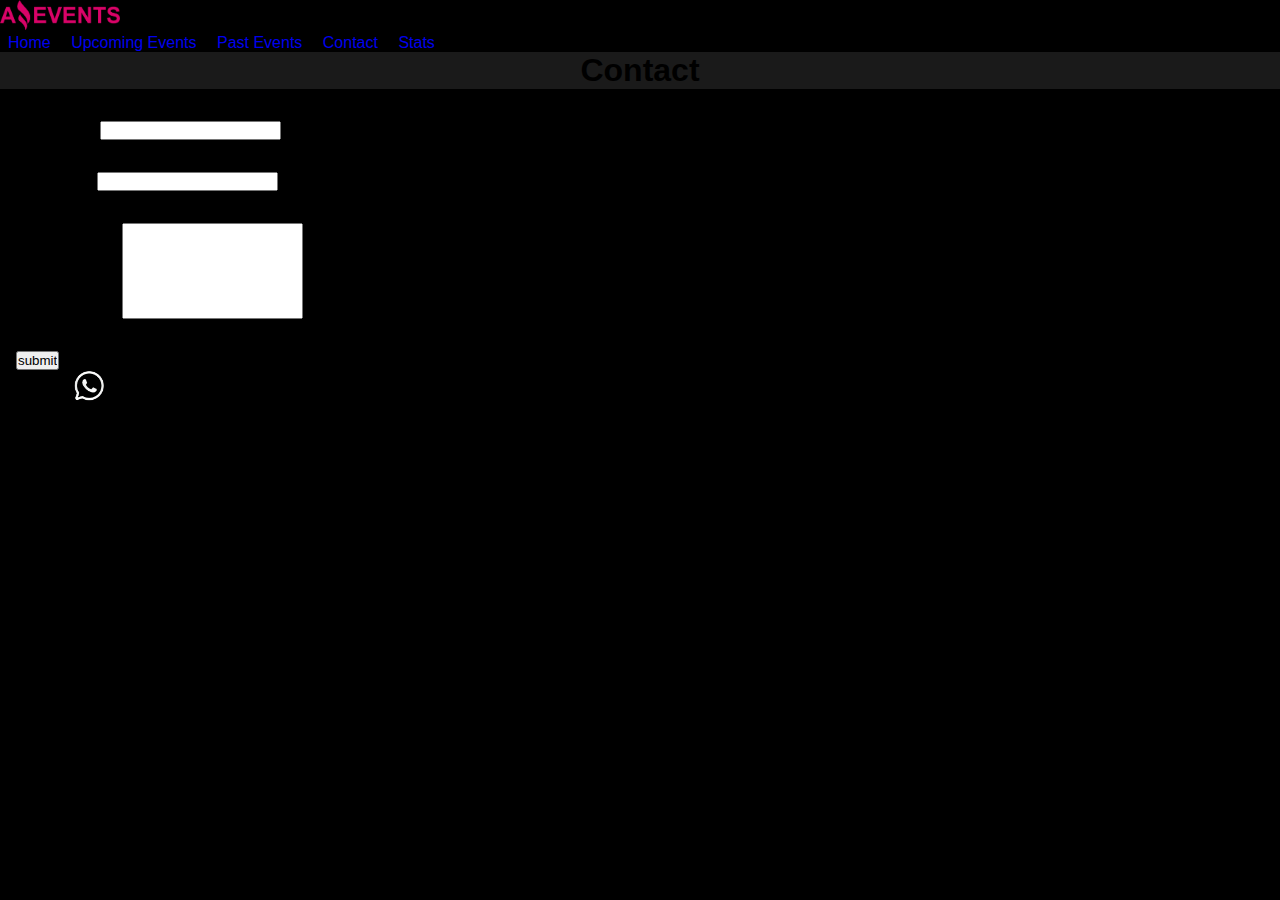
<file: assets/html/Contact.html>
<!DOCTYPE html>
<html lang="en">
  <head>
    <meta charset="UTF-8" />
    <meta http-equiv="X-UA-Compatible" content="IE=edge" />
    <meta name="viewport" content="width=device-width, initial-scale=1.0" />
    <link
      href="https://cdn.jsdelivr.net/npm/bootstrap@5.3.0-alpha3/dist/css/bootstrap.min.css"
      rel="stylesheet"
      integrity="sha384-KK94CHFLLe+nY2dmCWGMq91rCGa5gtU4mk92HdvYe+M/SXH301p5ILy+dN9+nJOZ"
      crossorigin="anonymous"
    />
    <link rel="stylesheet" href="../style/style.css" />
    <link
      rel="shortcut icon"
      href="../img/IconAmazingEvents.png"
      type="image/x-icon"
    />
    <title>Contact</title>
  </head>
  <body>
    <header>
      <nav
        class="d-flex justify-content-between p-3 mb-2 bg-primary text-white"
      >
        <div>
          <a href="#">
            <img
              src="../img/LogoAmazingEvents.png"
              alt="Bootstrap"
              width="120"
              height="30"
            />
          </a>
        </div>
        <div>
          <a class="text-light bg-dark" href="../../index.html">Home</a>
          <a class="text-light bg-dark" href="./UpcomingEvents.html"
            >Upcoming Events</a
          >
          <a class="text-light bg-dark" href="../html/PastEvents.html"
            >Past Events</a
          >
          <a class="text-light bg-dark" href="#">Contact</a>
          <a class="text-light bg-dark" href="../html/Stats.html">Stats</a>
        </div>
      </nav>
    </header>
    <main class="p-3 mb-2 bg-black text-white">
      <h1 class="fs-1">Contact</h1>
      <div class="d-flex flex-column align-items-center justify-content-center">
        <div class="mb-3">
          <label for="exampleFormControlInput1" class="form-label">Name:</label>
          <input
            type="text"
            class="form-control"
            id="exampleFormControlInput1"
          />
        </div>
        <div class="mb-3">
          <label for="exampleFormControlInput2" class="form-label"
            >Email:</label
          >
          <input
            type="email"
            class="form-control"
            id="exampleFormControlInput2"
          />
        </div>
        <div class="mb-3">
          <label for="exampleFormControlTextarea1" class="form-label"
            >Message:</label
          >
          <input
            type="text"
            class="message form-control"
            id="exampleFormControlTextarea1"
            rows="3"
          />
        </div>
        <div>
          <label for="submit"></label>
          <input type="submit" id="submit" value="submit" />
        </div>
      </div>
    </main>
    <footer
      class="d-flex justify-content-between p-3 mb-2 bg-primary text-white"
    >
      <div>
        <a href="https://www.instagram.com/" target="_blank"
          ><img src="../img/instagram.png" alt=""
        /></a>
        <a href="https://es-la.facebook.com/" target="_blank"
          ><img src="../img/facebook.png" alt=""
        /></a>
        <a href="https://web.whatsapp.com/" target="_blank"
          ><img src="../img/whatsapp.png" alt=""
        /></a>
      </div>
      <p>Cohort 48</p>
    </footer>
    <script
      src="https://cdn.jsdelivr.net/npm/bootstrap@5.3.0-alpha3/dist/js/bootstrap.bundle.min.js"
      integrity="sha384-ENjdO4Dr2bkBIFxQpeoTz1HIcje39Wm4jDKdf19U8gI4ddQ3GYNS7NTKfAdVQSZe"
      crossorigin="anonymous"
    ></script>
  </body>
</html>
</file>
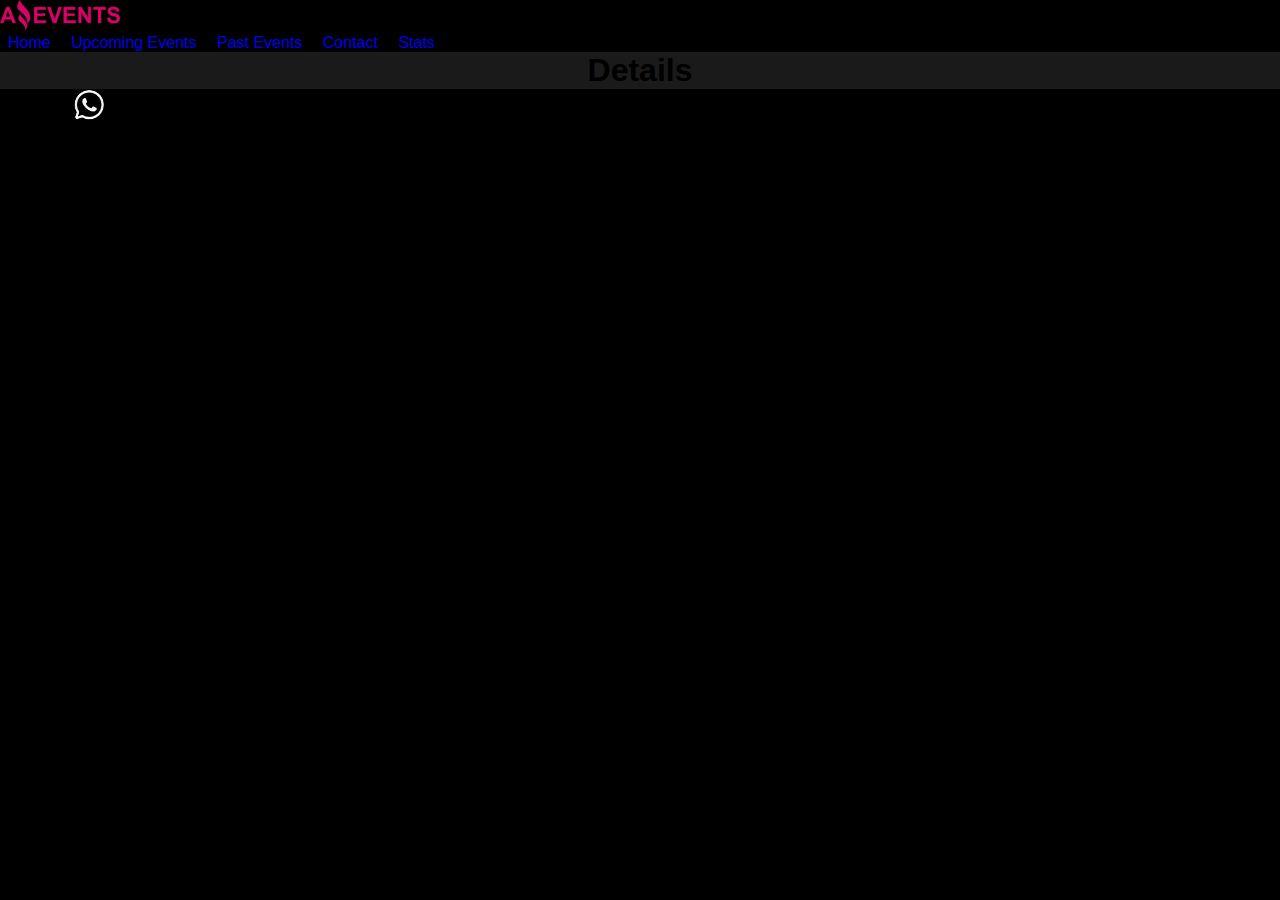
<file: assets/html/Details.html>
<!DOCTYPE html>
<html lang="en">
  <head>
    <meta charset="UTF-8" />
    <meta http-equiv="X-UA-Compatible" content="IE=edge" />
    <meta name="viewport" content="width=device-width, initial-scale=1.0" />
    <link
      href="https://cdn.jsdelivr.net/npm/bootstrap@5.3.0-alpha3/dist/css/bootstrap.min.css"
      rel="stylesheet"
      integrity="sha384-KK94CHFLLe+nY2dmCWGMq91rCGa5gtU4mk92HdvYe+M/SXH301p5ILy+dN9+nJOZ"
      crossorigin="anonymous"
    />
    <link rel="stylesheet" href="../style/style.css" />
    <link
      rel="shortcut icon"
      href="../img/IconAmazingEvents.png"
      type="image/x-icon"
    />
    <title>Details</title>
  </head>
  <body>
    <header>
      <nav
        class="d-flex justify-content-between p-3 mb-2 bg-primary text-white"
      >
        <div>
          <a href="#">
            <img
              src="../img/LogoAmazingEvents.png"
              alt="Bootstrap"
              width="120"
              height="30"
            />
          </a>
        </div>
        <div>
          <a class="text-light bg-dark" href="../../index.html">Home</a>
          <a class="text-light bg-dark" href="../html/UpcomingEvents.html"
            >Upcoming Events</a
          >
          <a class="text-light bg-dark" href="../html/PastEvents.html"
            >Past Events</a
          >
          <a class="text-light bg-dark" href="../html/Contact.html">Contact</a>
          <a class="text-light bg-dark" href="../html/Stats.html">Stats</a>
        </div>
      </nav>
    </header>
    <main class="p-3 mb-2 bg-black text-white">
      <h1 class="fs-1">Details</h1>
      <div
        class="d-flex flex-column align-items-center justify-content-center"
        id="details-box"
      ></div>
    </main>
    <footer
      class="d-flex justify-content-between p-3 mb-2 bg-primary text-white"
    >
      <div>
        <a href="https://www.instagram.com/" target="_blank"
          ><img src="../img/instagram.png" alt=""
        /></a>
        <a href="https://es-la.facebook.com/" target="_blank"
          ><img src="../img/facebook.png" alt=""
        /></a>
        <a href="https://web.whatsapp.com/" target="_blank"
          ><img src="../img/whatsapp.png" alt=""
        /></a>
      </div>
      <p>Cohort 48</p>
    </footer>
    <script src="../../data.js"></script>
    <script src="../../details.js"></script>
    <script
      src="https://cdn.jsdelivr.net/npm/bootstrap@5.3.0-alpha3/dist/js/bootstrap.bundle.min.js"
      integrity="sha384-ENjdO4Dr2bkBIFxQpeoTz1HIcje39Wm4jDKdf19U8gI4ddQ3GYNS7NTKfAdVQSZe"
      crossorigin="anonymous"
    ></script>
  </body>
</html>
</file>
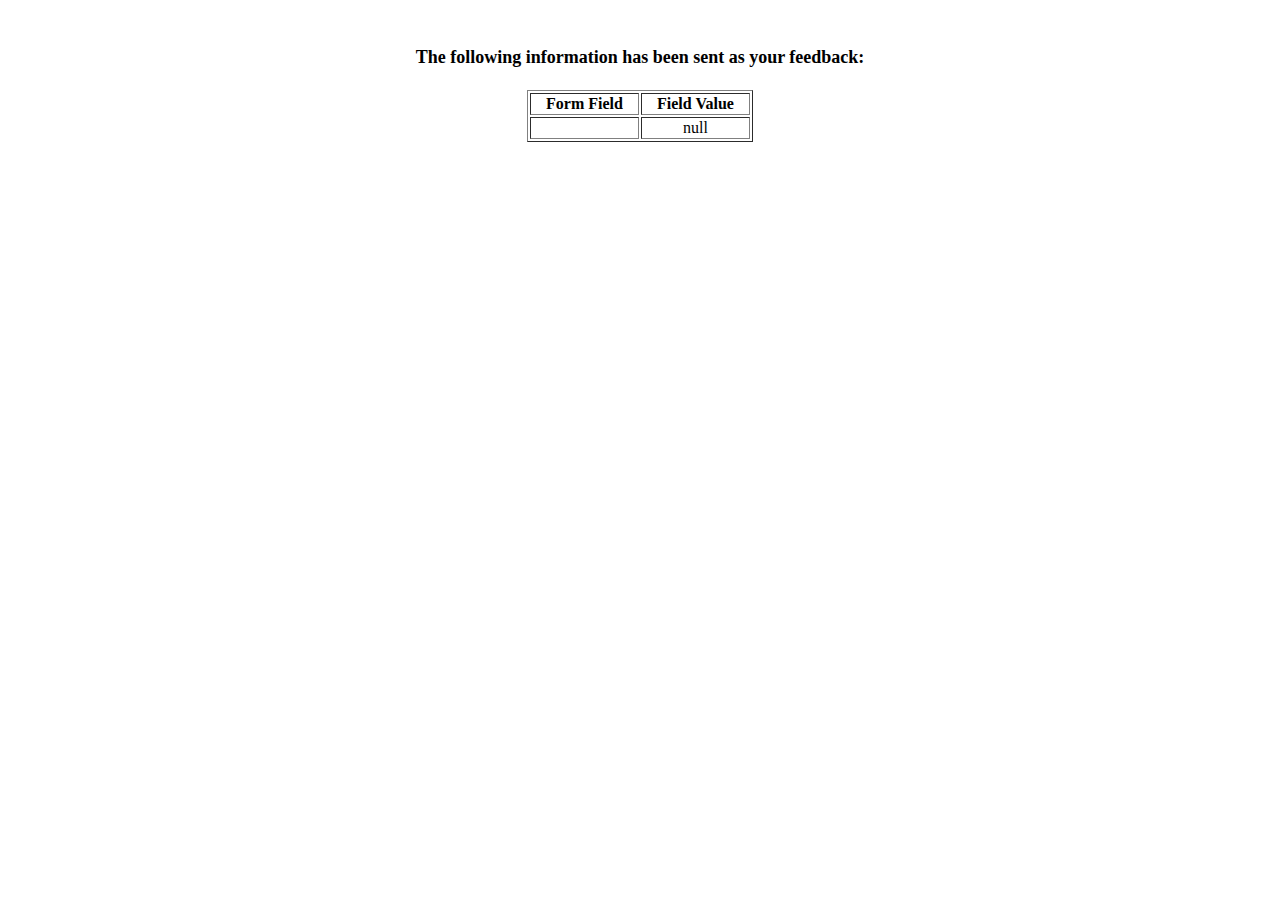
<file: assets/html/show_data.html>
<html>
<head>
<title>Feedback Sent</title>
</head>
<body>
<p align=center>&nbsp;</p>
<h1 align=center><font size="+1">The following information has been sent as your
  feedback:</font></h1>

<table border="1" align=center width="226">
  <tr>
    <th align="center">Form Field</th>
    <th align="center">Field Value</th>
  </tr>

<script language="javascript">
var args = location.search.substr(1).split('&');
for (var i = 0; i < args.length; ++i) {
  var parts = args[i].split('=');
  if (parts != null) {
    var field = parts[0];
    var value = parts[1];
    if (value == null) {
      value = "null"
    }
    else {
      value = '"' + unescape(value.replace(/\+/g, ' ')) + '"';
    }

    document.writeln('<tr><td align="center">' + field + '</td>');
    document.writeln('<td align="center">' + value + '</td></tr>');
  }
}
</script>

<noscript>
<tr><td>
<p>You need to turn on Javascript in your browser.</p>

<p>In Microsoft Internet Explorer 4 or greater:</p>
<ul>
<li>From the "Tools" menu (in IE 4, it's the "View" menu), select "Internet Options".</li>
<li>Click on the "Security" tab.</li>
<li>Click on the "Custom Level" button. (In IE 4, select "Custom"
and then click on "Settings...".)</li>
<li>Under "Active scripting" make sure "Enable" is selected.</li>
</ul>

<p>In Netscape version 4 or greater:</p>
<ul>
<li>From the <b>Edit</b> menu, select <b>Preferences</b>.</li>
<li>In the <b>Category</b> list on the left, click on the word "Advanced".</li>
<li>In the panel on the right, make sure "Enable JavaScript" is checked.</li>
<li>Click the <b>OK</b> button.</li>
</ul>

</td></tr>
</noscript>

</table>
</body>
</html>
</file>
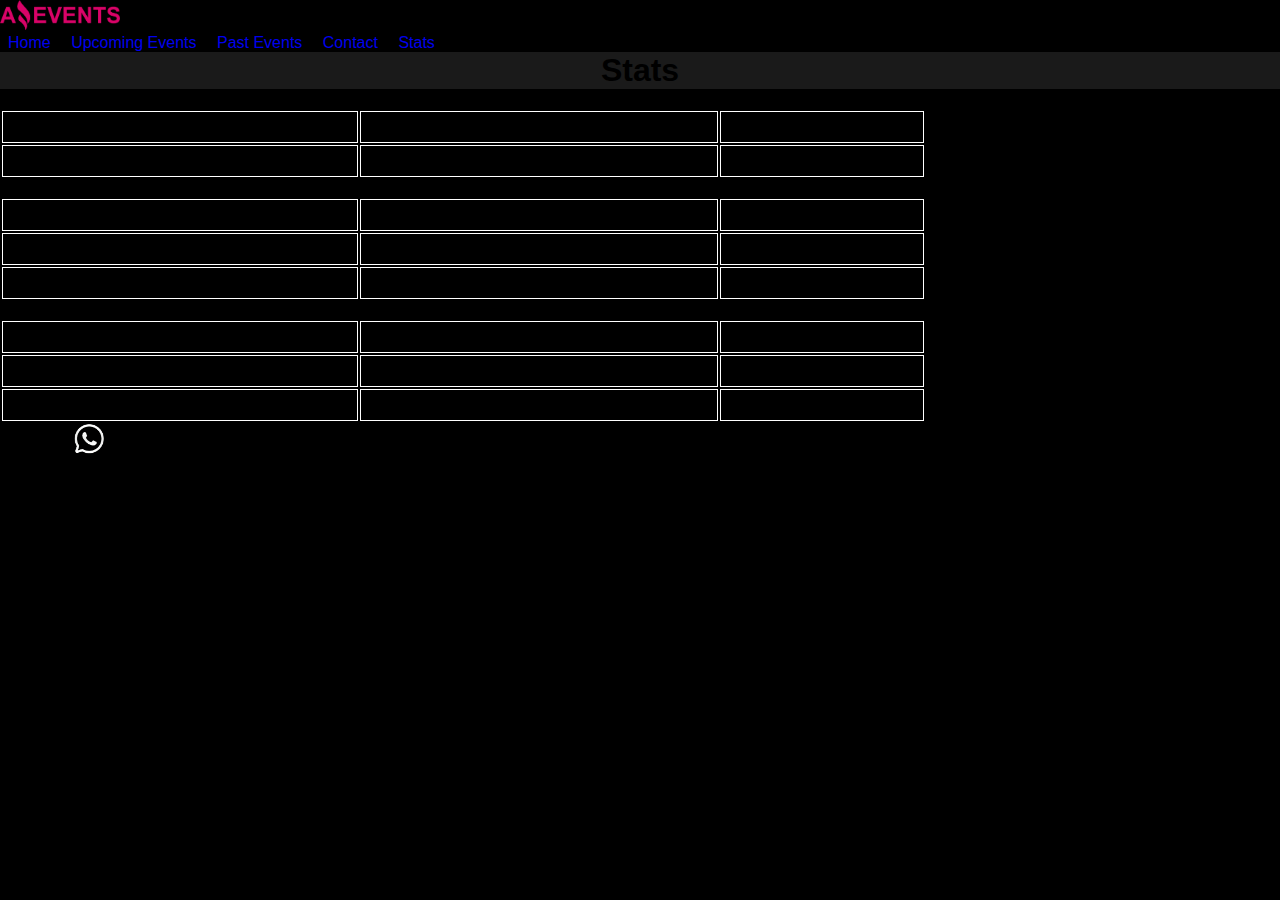
<file: assets/html/Stats.html>
<!DOCTYPE html>
<html lang="en">
  <head>
    <meta charset="UTF-8" />
    <meta http-equiv="X-UA-Compatible" content="IE=edge" />
    <meta name="viewport" content="width=device-width, initial-scale=1.0" />
    <link
      href="https://cdn.jsdelivr.net/npm/bootstrap@5.3.0-alpha3/dist/css/bootstrap.min.css"
      rel="stylesheet"
      integrity="sha384-KK94CHFLLe+nY2dmCWGMq91rCGa5gtU4mk92HdvYe+M/SXH301p5ILy+dN9+nJOZ"
      crossorigin="anonymous"
    />
    <link rel="stylesheet" href="../style/style.css" />
    <link
      rel="shortcut icon"
      href="../img/IconAmazingEvents.png"
      type="image/x-icon"
    />
    <title>Stats</title>
  </head>
  <body>
    <header>
      <nav
        class="d-flex justify-content-between p-3 mb-2 bg-primary text-white"
      >
        <div>
          <a href="#">
            <img
              src="../img/LogoAmazingEvents.png"
              alt="Bootstrap"
              width="120"
              height="30"
            />
          </a>
        </div>
        <div>
          <a class="text-light bg-dark" href="../../index.html">Home</a>
          <a class="text-light bg-dark" href="./UpcomingEvents.html"
            >Upcoming Events</a
          >
          <a class="text-light bg-dark" href="./PastEvents.html">Past Events</a>
          <a class="text-light bg-dark" href="./Contact.html">Contact</a>
          <a class="text-light bg-dark" href="#">Stats</a>
        </div>
      </nav>
    </header>
    <main class="p-3 mb-2 bg-black text-white">
      <h1 class="fs-1">Stats</h1>
      <table
        class="d-flex flex-column align-items-center justify-content-center"
      >
        <tr>
          <th colspan="3">Events Statitics</th>
        </tr>
        <tr>
          <td>Events with the higest percentage of attendance</td>
          <td>Events with the lowest percentage of attendance</td>
          <td>Events with larger capacity</td>
        </tr>
        <tr>
          <td>.</td>
          <td></td>
          <td></td>
        </tr>
        <tr>
          <th colspan="3">Upcomig Events Statitics by category</th>
        </tr>
        <tr>
          <td>Categories</td>
          <td>Revenues</td>
          <td>percentage of attendance</td>
        </tr>
        <tr>
          <td>.</td>
          <td></td>
          <td></td>
        </tr>
        <tr>
          <td>.</td>
          <td></td>
          <td></td>
        </tr>
        <tr>
          <th colspan="3">Past Events Statitics by category</th>
        </tr>
        <tr>
          <td>Categories</td>
          <td>Revenues</td>
          <td>percentage of attendance</td>
        </tr>
        <tr>
          <td>.</td>
          <td></td>
          <td></td>
        </tr>
        <tr>
          <td>.</td>
          <td></td>
          <td></td>
        </tr>
      </table>
    </main>
    <footer
      class="d-flex justify-content-between p-3 mb-2 bg-primary text-white"
    >
      <div>
        <a href="https://www.instagram.com/" target="_blank"
          ><img src="../img/instagram.png" alt=""
        /></a>
        <a href="https://es-la.facebook.com/" target="_blank"
          ><img src="../img/facebook.png" alt=""
        /></a>
        <a href="https://web.whatsapp.com/" target="_blank"
          ><img src="../img/whatsapp.png" alt=""
        /></a>
      </div>
      <p>Cohort 48</p>
    </footer>
    <script
      src="https://cdn.jsdelivr.net/npm/bootstrap@5.3.0-alpha3/dist/js/bootstrap.bundle.min.js"
      integrity="sha384-ENjdO4Dr2bkBIFxQpeoTz1HIcje39Wm4jDKdf19U8gI4ddQ3GYNS7NTKfAdVQSZe"
      crossorigin="anonymous"
    ></script>
  </body>
</html>
</file>
<file: assets/style/style.css>
* {
  margin: 0;
  padding: 0;
  box-sizing: border-box;
  font-family: "Franklin Gothic Medium", "Arial Narrow", Arial, sans-serif;
}
body {
  background-color: rgb(0, 0, 0);
}
form {
  text-align: center;
}
footer a img {
  width: 2rem !important;
  border-radius: 0.6rem;
}
label {
  cursor: pointer;
}
label:hover {
  color: deeppink !important;
}
a.text-light:hover {
  background-color: white !important;
  color: black !important;
}
.message {
  height: 6rem;
}
footer.d-flex {
  margin: 0 !important;
}
div img.card-img-top {
  height: 12rem;
}
main.p-3 {
  margin-bottom: 0 !important;
}
nav.d-flex {
  margin-bottom: 0 !important;
}
.fs-1 {
  background-color: rgb(26, 26, 26);
  text-align: center;
}
.text-light {
  padding: 0.5rem;
  text-decoration: none;
  border-radius: 0.5rem;
}
div.card {
  margin: 0.5rem;
  padding: 0.2rem;
}
div a.btn {
  background-color: black !important;
}
div a.btn:hover {
  background-color: rgb(255, 255, 255) !important;
  color: black !important;
}
.form-label {
  width: 30rem;
}
.detail {
  height: 22rem;
}
.mb-3 {
  margin: 2rem;
}
tr,
td {
  padding: 6px;
  border: 1px solid white;
}
@media only screen {
}
label {
  margin-left: 1rem;
}
@media only screen and (max-width: 1024px) and (min-width: 768px) {
  div.d-flex {
    flex-direction: column;
    align-items: center;
  }
  div.card {
    margin: 0.5rem;
    padding: 0.4rem;
    width: 40rem !important;
  }
  div img.card-img-top {
    height: 14rem;
  }
}
@media only screen and (max-width: 768px) and (min-width: 320px) {
  div.d-flex {
    flex-direction: column;
    align-items: center;
  }
  div.card {
    margin: 0.5rem;
    padding: 0.4rem;
    width: 18rem !important;
  }
  div img.card-img-top {
    height: 12rem;
  }
  nav.d-flex {
    flex-direction: column;
    flex-wrap: wrap;
  }
  nav a {
    margin: 0.5rem;
    display: flex;
    justify-content: center;
  }
  .mb-3 {
    width: 15rem;
  }
  .form-label {
    width: 15rem;
  }
  form {
    text-align: center;
  }
  label {
    margin: 0.4rem !important;
  }
  img.detail {
    height: 10rem;
  }
}
</file>
